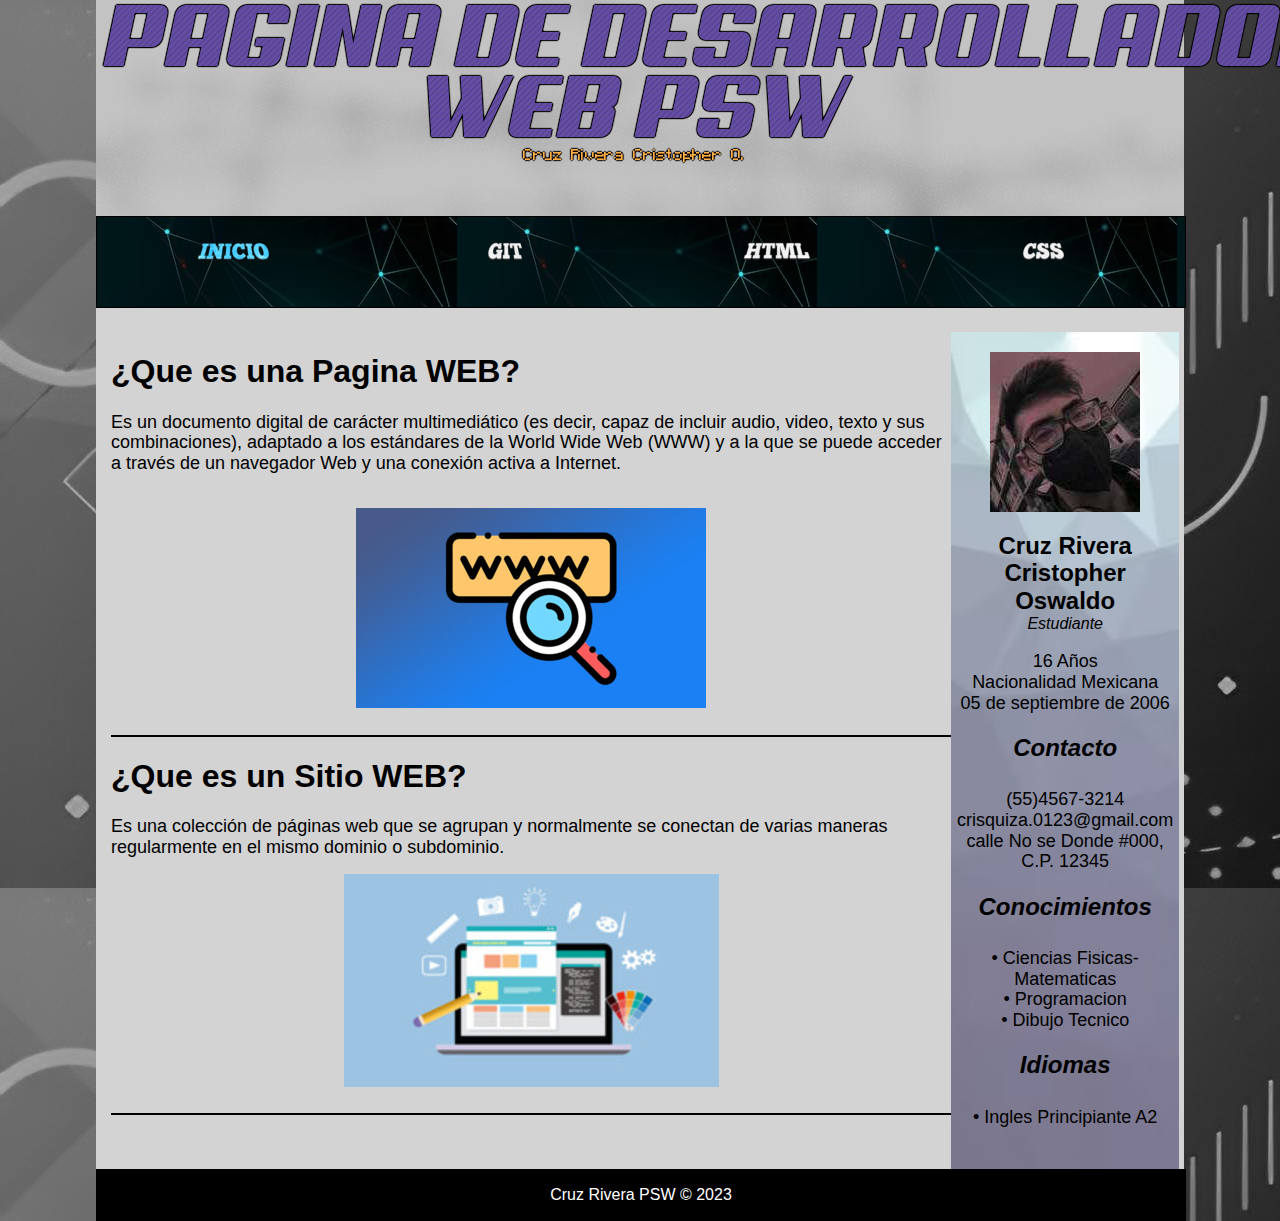
<file: index.html>
<HTML>
	<head>
		<meta charset="utf-8">
		<title>Pagina de Desarrollador</title>
		
		<link rel="stylesheet" href="estilos.css">
		<link rel="stylesheet" href="normalize (1).css">
		
	</head>
	<body>
		
		<div id="Cajita">
		
			<header>
				<IMG SRC="img/titulo.png">
				<IMG SRC="img/titulo2.png">
			</header>
			
			<nav>
				<div id="inicio">
					<a href="index.html">
						<IMG SRC="img/inicio.png" id="imginicio">
					</a>
				</div>
				
				<div id="git">
					<a href="git.html">
						<IMG SRC="img/git.png" id="imggit">
					</a>
				</div>
				
				<div id="html">
					<a href="html.html">
						<IMG SRC="img/html.png" id="imghtml">
					</a>
				</div>
				
				<div id="css">
					<a href="css.html">
						<IMG SRC="img/css.png" id="imgcss">
					</a>
				</div>
			</nav>
			
<!			<nav>
<!				<ul>
<!					<li>
<!							<a href="index.html" id="inicio">
<!								<IMG SRC=inicio.png>
<!							</a>
<!					</li>
<!					<li>
<!						<a href="git.html">
<!							<IMG SRC=git.png>
<!						</a>
<!					</li>
<!					<li>
<!						<a href="html.html">
<!							<IMG SRC=html.png>
<!						</a>
<!					</li>
<!					<li>
<!						<a href="css.html">
<!							<IMG SRC=css.png>
<!						</a>
<!					</li>
<!					
<!				</ul>
<!			</nav>
			
			<div id="clearfix"></div>
		
			<section id="Contenido">
		
				<article class="Articulo">
					<h1>¿Que es una Pagina WEB?</h1>
					<p><font size=4>Es un documento digital de carácter multimediático (es decir, capaz de incluir audio, 
					video, texto y sus combinaciones), adaptado a los estándares de la World Wide Web (WWW) y a la que se 
					puede acceder a través de un navegador Web y una conexión activa a Internet.
					</font></p><br>
					<center><img src="img/pwindex.jpg"></center>
				</article>
				
				<br><hr size="8px" color="black" />
				
				<article class="Articulo">
					<h1>¿Que es un Sitio WEB?</h1>
					<p><font size=4>Es una colección de páginas web que se agrupan y normalmente se conectan de varias maneras 
					regularmente en el mismo dominio o subdominio.
					</font></p>
					<center><img src="img/swindex.jpg"></center>
				</article>
				
				<br><hr size="8px" color="black" />
				
			</section>
			
			<aside>
				<h2><IMG SRC="img/yo.jpg" align center></h2>
				<font size=5><b>Cruz Rivera Cristopher Oswaldo</b></font><br>
				<font size=3><i>Estudiante</i></font><br><br>
				<font size=4>
				16 Años<br>
				Nacionalidad Mexicana<br>
				05 de septiembre de 2006<br><br>
				</font>
		
				<font size=5><b><i><center>Contacto</center></i></b><br></font>
				<font size=4>
				(55)4567-3214<br>
				crisquiza.0123@gmail.com<br>
				calle No se Donde #000, C.P. 12345<br><br>
				</font>
		
				<font size=5><b><i><center>Conocimientos</center></i></b><br></font>
				<font size=4>
				• Ciencias Fisicas-Matematicas<br>
				• Programacion<br>
				• Dibujo Tecnico<br><br>
				</font>
		
				<font size=5><b><i><center>Idiomas</center></i></b><br></font>
				<font size=4>
				• Ingles Principiante A2<br><br><br>
				</font>
					</aside>
			
					<div id="clearfix"></div>
			
			<footer>
				<font color=white>Cruz Rivera PSW © 2023</font>
			</footer>
		</div>
	</body>
</HTML>
</file>
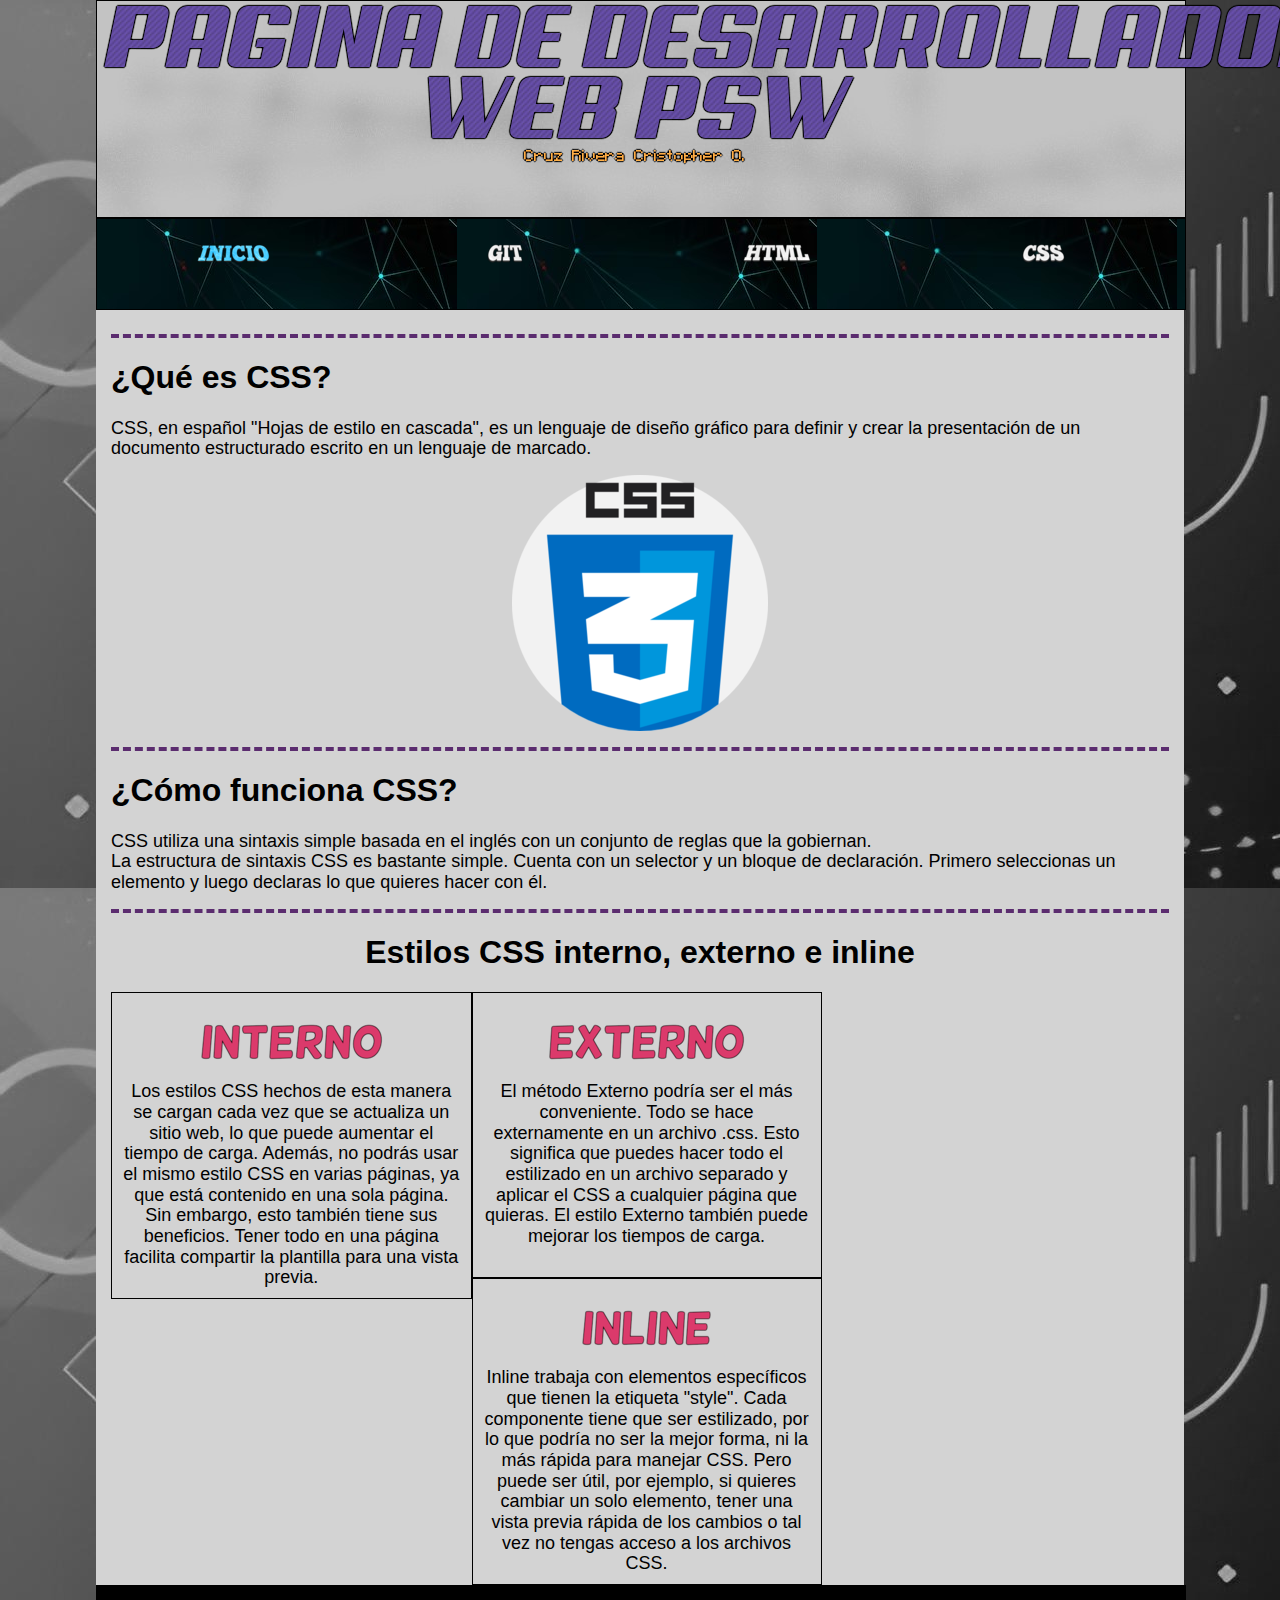
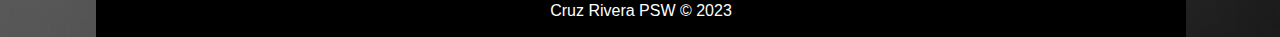
<file: css.html>
<HTML>
	<head>
		<meta charset="utf-8">
		<title>Pagina de Desarrollador</title>
		
		<link rel="stylesheet" href="estiloscss.css">
		<link rel="stylesheet" href="normalize (1).css">
		
	</head>
	<body>
		
		<div id="Cajita">
		
			<header>
				<IMG SRC="img/titulo.png">
				<IMG SRC="img/titulo2.png">
			</header>
		
			<nav>
				<div id="inicio">
					<a href="index.html">
						<IMG SRC="img/inicio.png" id="imginicio">
					</a>
				</div>
				
				<div id="git">
					<a href="git.html">
						<IMG SRC="img/git.png" id="imggit">
					</a>
				</div>
				
				<div id="html">
					<a href="html.html">
						<IMG SRC="img/html.png" id="imghtml">
					</a>
				</div>
				
				<div id="css">
					<a href="css.html">
						<IMG SRC="img/css.png" id="imgcss">
					</a>
				</div>
			</nav>
			
			<div id="clearfix"></div>
		
			<section id="Contenido">
		
				<article class="Articulo">
					<h1>¿Qué es CSS?</h1>
					<p>
						<font size=4>CSS, en español "Hojas de estilo en cascada", es un lenguaje de diseño gráfico para 
						definir y crear la presentación de un documento estructurado escrito en un lenguaje de marcado.​
						<center><img src="img/csscss.png"></center>
						</font>
					</p>
				</article>
				
				<article class="Articulo">
					<h1>¿Cómo funciona CSS?</h1>
					<p>
						<font size=4>CSS utiliza una sintaxis simple basada en el inglés con un conjunto de reglas que la 
						gobiernan.<br>La estructura de sintaxis CSS es bastante simple. Cuenta con un selector y un bloque 
						de declaración. Primero seleccionas un elemento y luego declaras lo que quieres hacer con él.
						</font>
					</p>
				</article>
				
				<article class="Articulo">
					<h1><center>Estilos CSS interno, externo e inline</center></h1>
					<p>
						<div id="interno">
							<h2><center><img src="img/interno.png"></center></h2>
							<font size=4>Los estilos CSS hechos de esta manera se cargan cada vez que se actualiza un sitio 
							web, lo que puede aumentar el tiempo de carga. Además, no podrás usar el mismo estilo CSS en 
							varias páginas, ya que está contenido en una sola página. Sin embargo, esto también tiene sus 
							beneficios. Tener todo en una página facilita compartir la plantilla para una vista previa.
							</font>
						</div>
						<div id="externo">
							<h2><center><img src="img/externo.png"></center></h2>
							<font size=4>El método Externo podría ser el más conveniente. Todo se hace externamente en un 
							archivo .css. Esto significa que puedes hacer todo el estilizado en un archivo separado y 
							aplicar el CSS a cualquier página que quieras. El estilo Externo también puede mejorar los 
							tiempos de carga.<br><br>
							</font>
						</div>
						<div id="inline">
							<h2><center><img src="img/inline.png"></center></h2>
							<font size=4>
							Inline trabaja con elementos específicos que tienen la etiqueta "style". Cada componente tiene 
							que ser estilizado, por lo que podría no ser la mejor forma, ni la más rápida para manejar CSS. 
							Pero puede ser útil, por ejemplo, si quieres cambiar un solo elemento, tener una vista previa 
							rápida de los cambios o tal vez no tengas acceso a los archivos CSS.
							</font>
						</div>
					</p>
				</article>

			</section>
			
			<div id="clearfix"></div>
			
			<footer>
				<font color=white>Cruz Rivera PSW © 2023</font>
			</footer>
		</div>
	</body>
</HTML>
</file>
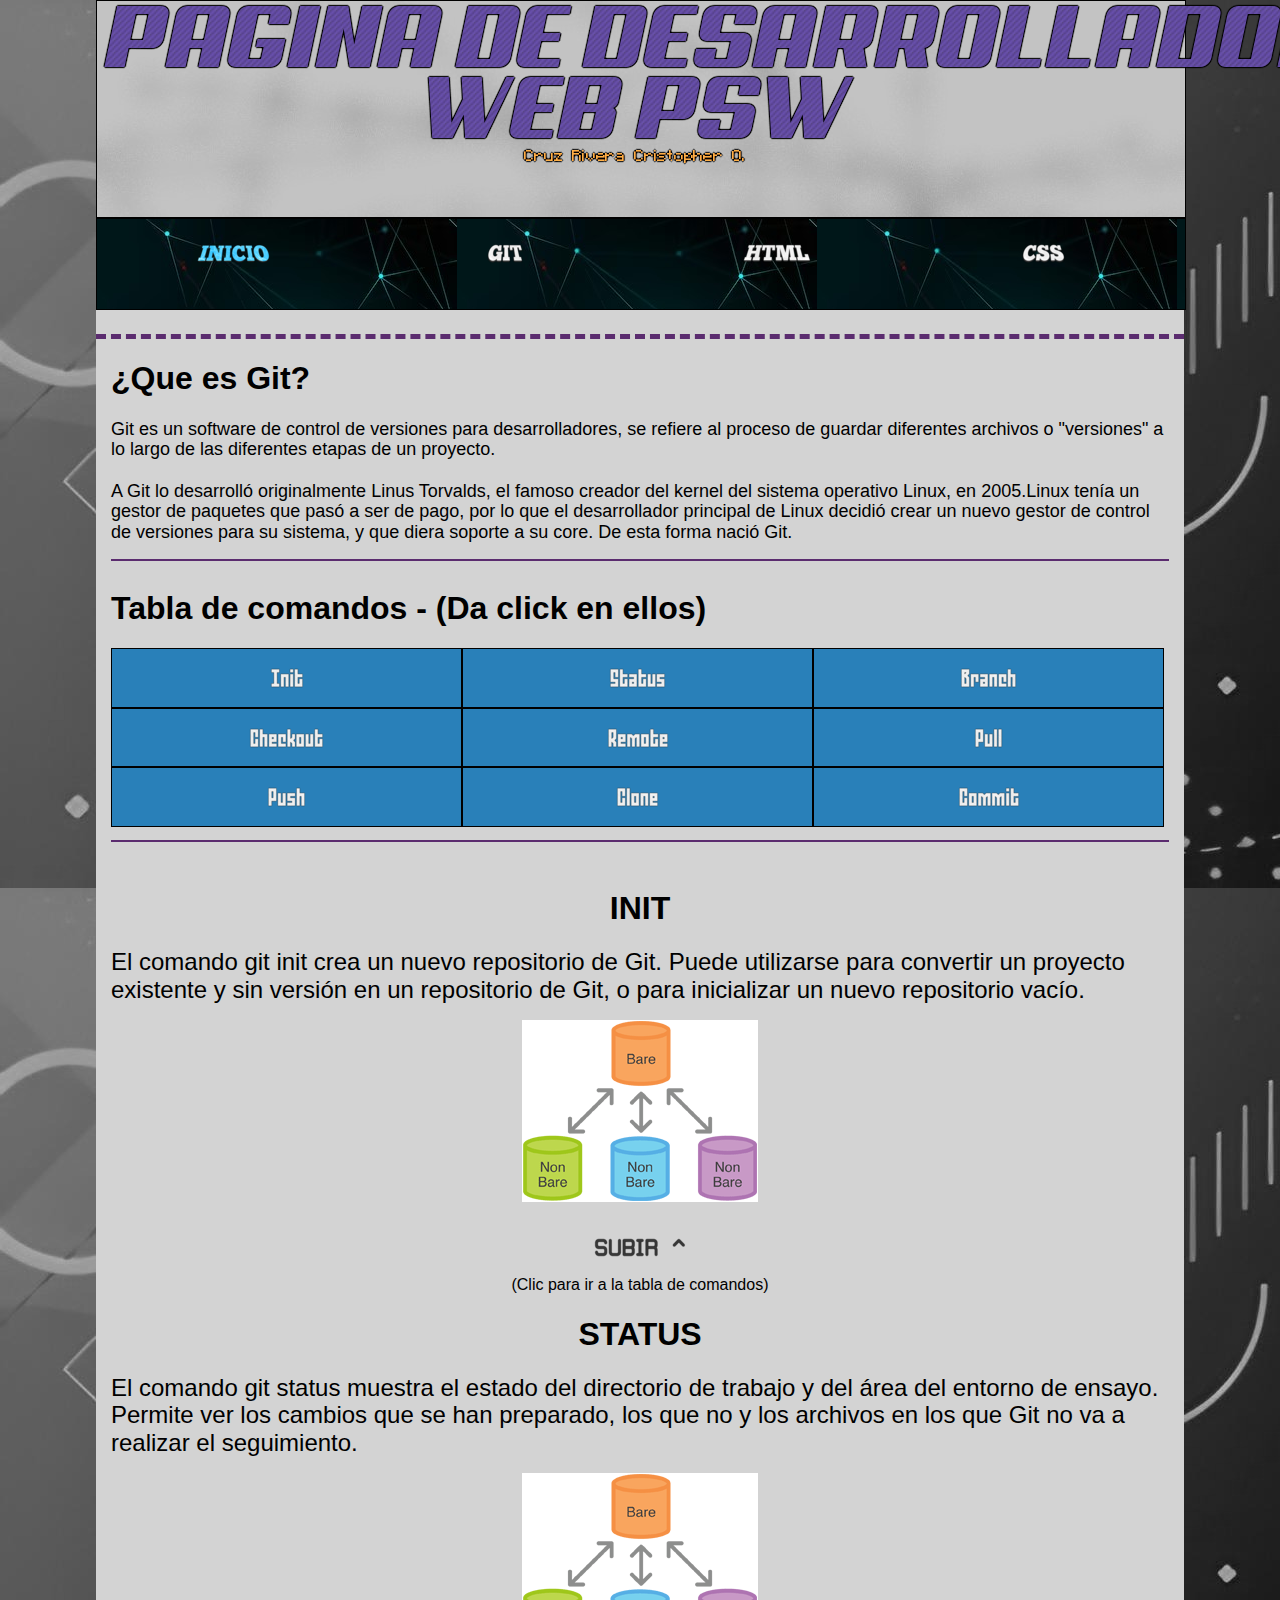
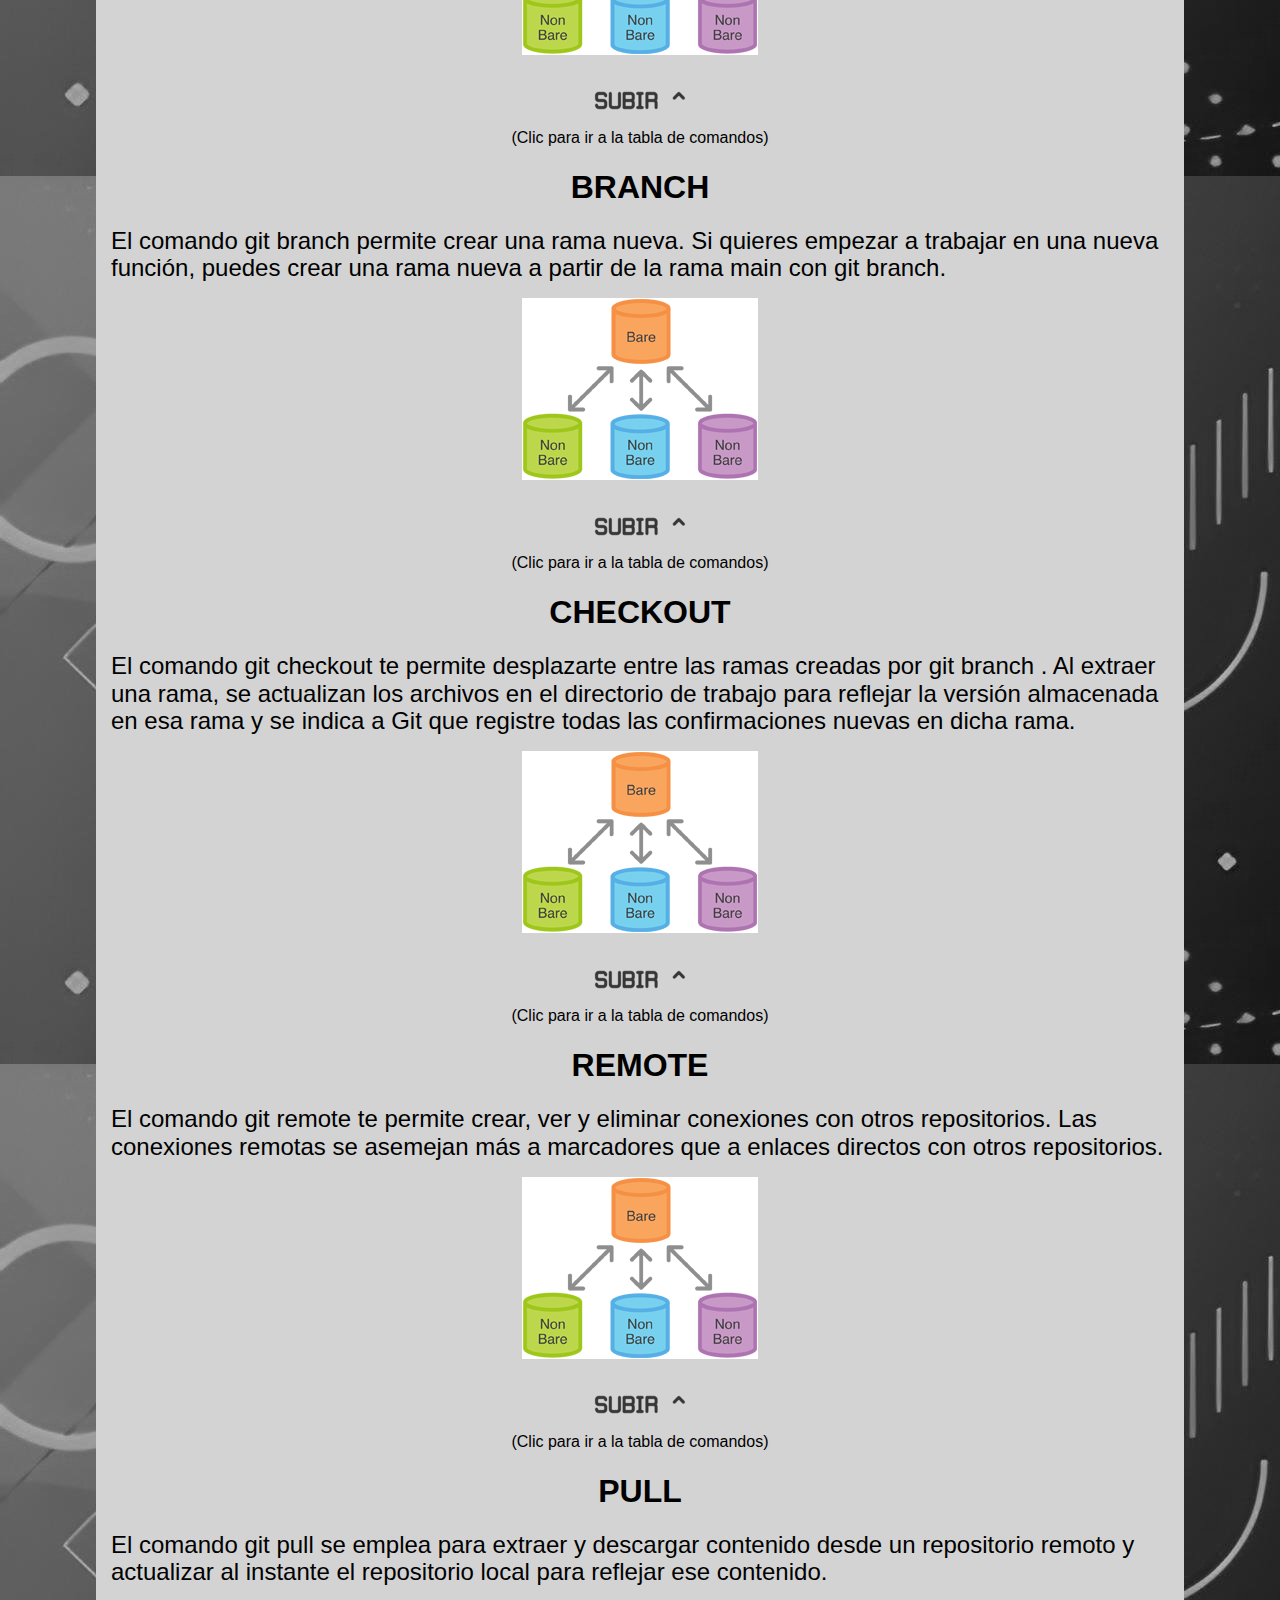
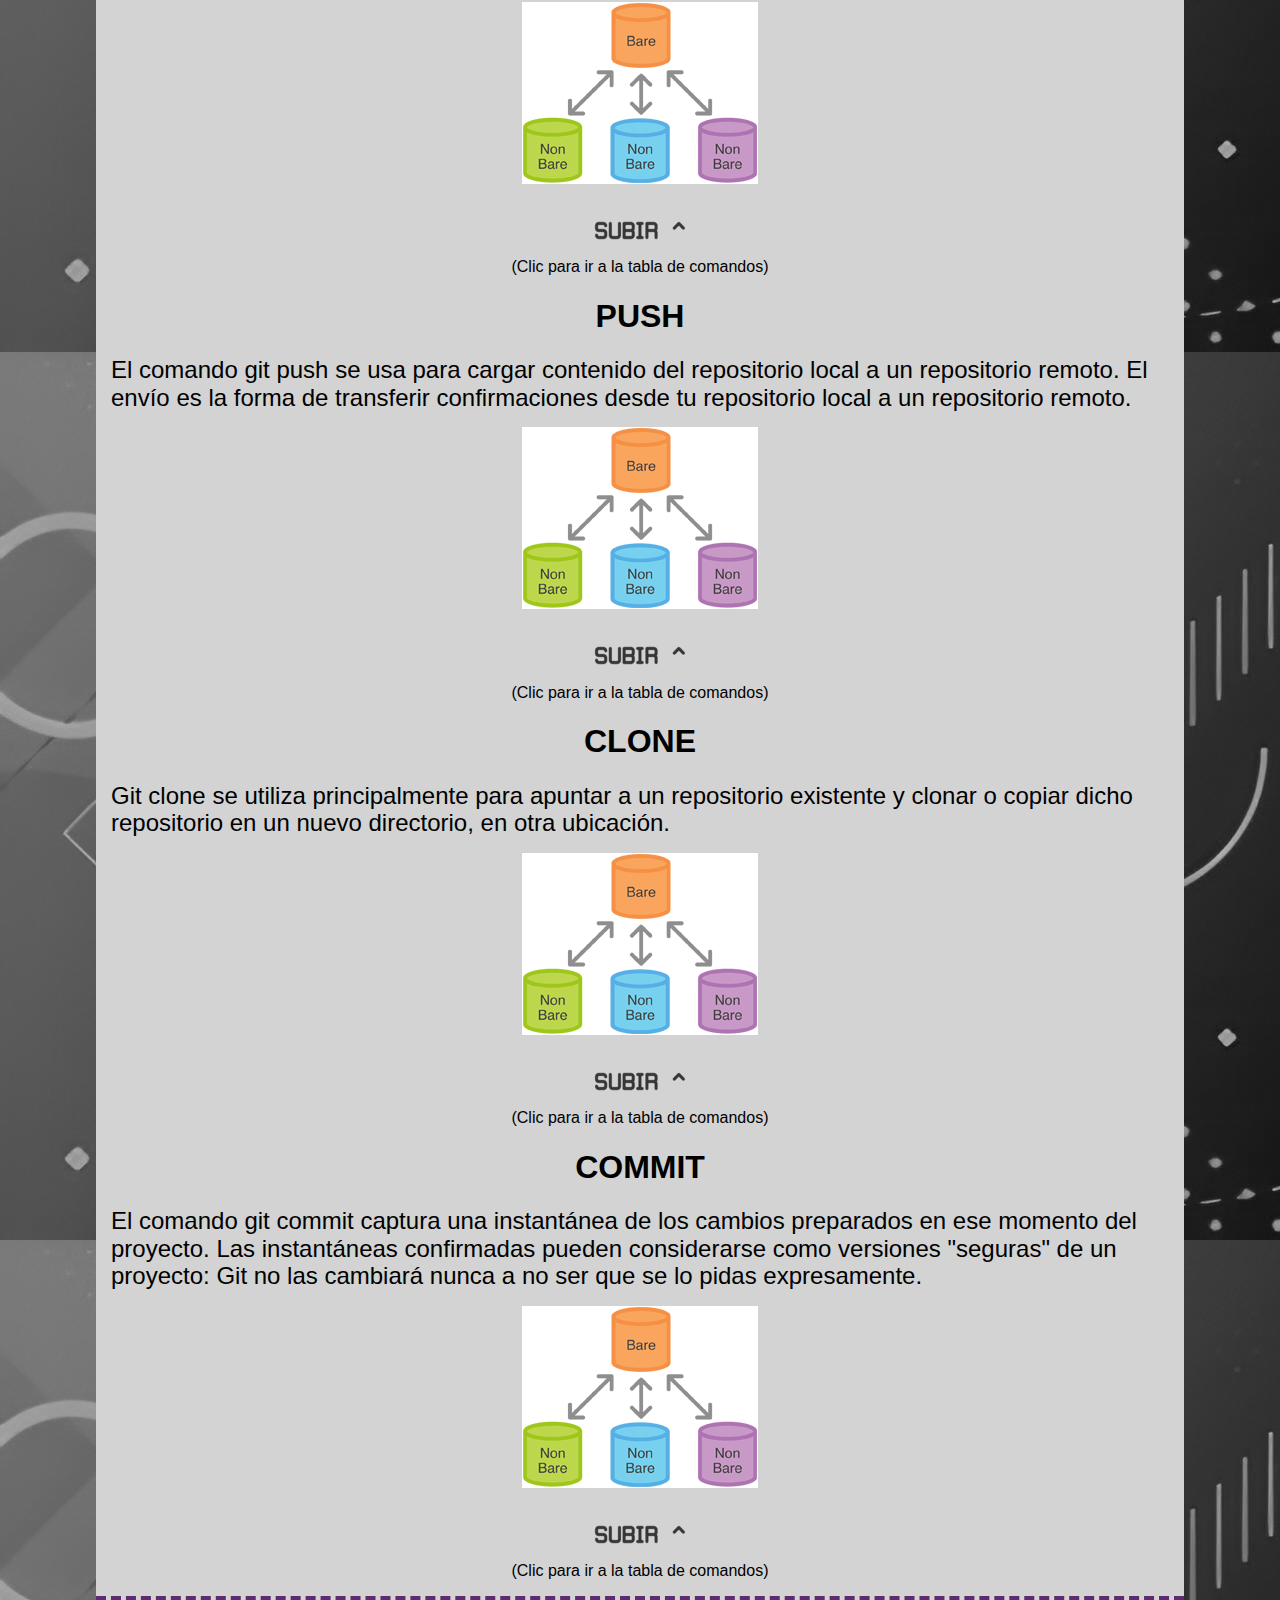
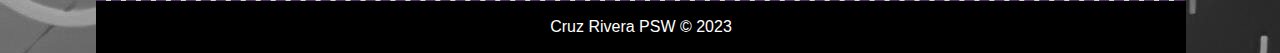
<file: git.html>
<HTML>
	<head>
		<meta charset="utf-8">
		<title>Pagina de Desarrollador</title>
		
		<link rel="stylesheet" href="estilosgit.css">
		<link rel="stylesheet" href="normalize (1).css">
		
	</head>
	<body>
		
		<div id="Cajita">
		
			<header>
				<IMG SRC="img/titulo.png">
				<IMG SRC="img/titulo2.png">
			</header>
		
			<nav>
				<div id="inicio">
					<a href="index.html">
						<IMG SRC="img/inicio.png" id="imginicio">
					</a>
				</div>
				
				<div id="git">
					<a href="git.html">
						<IMG SRC="img/git.png" id="imggit">
					</a>
				</div>
				
				<div id="html">
					<a href="html.html">
						<IMG SRC="img/html.png" id="imghtml">
					</a>
				</div>
				
				<div id="css">
					<a href="css.html">
						<IMG SRC="img/css.png" id="imgcss">
					</a>
				</div>
			</nav>
			
			<div id="clearfix"></div>
		
			<section id="Contenido">

				<article class="Articulo">
					<h1>¿Que es Git?</h1>
					<p><font size=4>Git es un software de control de versiones para desarrolladores, 
						se refiere al proceso de guardar diferentes archivos o "versiones" a 
						lo largo de las diferentes etapas de un proyecto.<BR><BR>
						A Git lo desarrolló originalmente Linus Torvalds, el famoso creador del 
						kernel del sistema operativo Linux, en 2005.Linux tenía un gestor 
						de paquetes que pasó a ser de pago, por lo que el desarrollador 
						principal de Linux decidió crear un nuevo gestor de control de versiones 
						para su sistema, y que diera soporte a su core. De esta forma nació Git.
						</font>
					</p>
					
					<hr size="6px" color=#5B2C6F>
					
				</article>
				
			</section>
			
			
			<section id="Contenido2";>
				
				<article class="Articulo">
					<h1><A NAME="tac"/>Tabla de comandos - (Da click en ellos)</h1>
					<p>
						<div id="init">
							<h3><A HREF="#inith"><img src="img/init.png"></A></h3>
						</div>
						<div id="status">
							<h3><A HREF="#statush"><img src="img/status.png"></A></h3>
						</div>
						<div id="branch">
							<h3><A HREF="#branchh"><img src="img/branch.png"></A></h3>
						</div>
						<div id="checkout">
							<h3><A HREF="#checkouth"><img src="img/checkout.png"></A></h3>
						</div>
						<div id="remote">
							<h3><A HREF="#remoteh"><img src="img/remote.png"></A></h3>
						</div>
						<div id="pull">
							<h3><A HREF="#pullh"><img src="img/pull.png"></A></h3>
						</div>	
						<div id="push">
							<h3><A HREF="#pushh"><img src="img/push.png"></A></h3>
						</div>	
						<div id="clone">
							<h3><A HREF="#cloneh"><img src="img/clone.png"></A></h3>
						</div>	
						<div id="commit">
							<h3><A HREF="#commith"><img src="img/commit.png"></A></h3>
						</div>
						<br><br><br><br><br><br><br><br><br><br><hr size="6px" color=#5B2C6F><br>
					</p>
				</article>
				
				<main>
				
				<section id="initS">	
					<article>
						<h1><center><A NAME="inith"/>INIT</center></h1>
						<p><font size=5>El comando git init crea un nuevo repositorio de Git. Puede utilizarse para convertir 
							un proyecto existente y sin versión en un repositorio de Git, o para inicializar un nuevo repositorio 
							vacío.
							</font><br></p>
					</article>
					<figure>
							<center><IMG SRC="img/init.jpg"></center>
							<br><br><center><a href="#tac"><IMG SRC="img/subir.png"><br><br></a>(Clic para ir a la tabla de comandos)</center>
					</figure>
				</section>
					
				
				<section id="statusS">	
					<article>
						<h1><center><A NAME="statush"/>STATUS</center></h1>
						<p><font size=5>El comando git status muestra el estado del directorio de trabajo y del área del entorno de ensayo. Permite ver 
							los cambios que se han preparado, los que no y los archivos en los que Git no va a realizar el seguimiento.
							</font><br></p>
					</article>
					<figure>
							<center><IMG SRC="img/init.jpg"></center>
							<br><br><center><a href="#tac"><IMG SRC="img/subir.png"><br><br></a>(Clic para ir a la tabla de comandos)</center>
					</figure>
				</section>
				
				<section id="branchS">	
					<article>
						<h1><center><A NAME="branchh"/>BRANCH</center></h1>
						<p><font size=5>El comando git branch permite crear una rama nueva. Si quieres empezar a trabajar en una nueva función, puedes 
							crear una rama nueva a partir de la rama main con git branch.
							</font><br></p>
					</article>
					<figure>
							<center><IMG SRC="img/init.jpg"></center>
							<br><br><center><a href="#tac"><IMG SRC="img/subir.png"><br><br></a>(Clic para ir a la tabla de comandos)</center>
					</figure>
				</section>
				
				<section id="checkoutS">	
					<article>
						<h1><center><A NAME="checkouth"/>CHECKOUT</center></h1>
						<p><font size=5>El comando git checkout te permite desplazarte entre las ramas creadas por git branch . Al extraer una rama, 
							se actualizan los archivos en el directorio de trabajo para reflejar la versión almacenada en esa rama y se indica 
							a Git que registre todas las confirmaciones nuevas en dicha rama.
							</font><br></p>
					</article>
					<figure>
							<center><IMG SRC="img/init.jpg"></center>
							<br><br><center><a href="#tac"><IMG SRC="img/subir.png"><br><br></a>(Clic para ir a la tabla de comandos)</center>
					</figure>
				</section>
				
				<section id="remoteS">	
					<article>
						<h1><center><A NAME="remoteh"/>REMOTE</center></h1>
						<p><font size=5>El comando git remote te permite crear, ver y eliminar conexiones con otros repositorios. Las conexiones remotas 
							se asemejan más a marcadores que a enlaces directos con otros repositorios.
							</font><br></p>
					</article>
					<figure>
							<center><IMG SRC="img/init.jpg"></center>
							<br><br><center><a href="#tac"><IMG SRC="img/subir.png"><br><br></a>(Clic para ir a la tabla de comandos)</center>
					</figure>
				</section>
				
				<section id="pullS">	
					<article>
						<h1><center><A NAME="pullh"/>PULL</center></h1>
						<p><font size=5>El comando git pull se emplea para extraer y descargar contenido desde un repositorio remoto y actualizar al 
							instante el repositorio local para reflejar ese contenido.
							</font><br></p>
					</article>
					<figure>
							<center><IMG SRC="img/init.jpg"></center>
							<br><br><center><a href="#tac"><IMG SRC="img/subir.png"><br><br></a>(Clic para ir a la tabla de comandos)</center>
					</figure>
				</section>
				
				<section id="pushS">	
					<article>
						<h1><center><A NAME="pushh"/>PUSH</center></h1>
						<p><font size=5>El comando git push se usa para cargar contenido del repositorio local a un repositorio remoto. El envío es la 
							forma de transferir confirmaciones desde tu repositorio local a un repositorio remoto.
							</font><br></p>
					</article>
					<figure>
							<center><IMG SRC="img/init.jpg"></center>
							<br><br><center><a href="#tac"><IMG SRC="img/subir.png"><br><br></a>(Clic para ir a la tabla de comandos)</center>
					</figure>
				</section>
				
				<section id="cloneS">	
					<article>
						<h1><center><A NAME="cloneh"/>CLONE</center></h1>
						<p><font size=5>Git clone se utiliza principalmente para apuntar a un repositorio existente y clonar o copiar dicho repositorio 
							en un nuevo directorio, en otra ubicación.
							</font><br></p>
					</article>
					<figure>
							<center><IMG SRC="img/init.jpg"></center>
							<br><br><center><a href="#tac"><IMG SRC="img/subir.png"><br><br></a>(Clic para ir a la tabla de comandos)</center>
					</figure>
				</section>
				
				<section id="commitS">	
					<article>
						<h1><center><A NAME="commith"/>COMMIT</center></h1>
						<p><font size=5>El comando git commit captura una instantánea de los cambios preparados en ese momento del proyecto. Las 
							instantáneas confirmadas pueden considerarse como versiones "seguras" de un proyecto: Git no las cambiará nunca a 
							no ser que se lo pidas expresamente.
							</font><br></p>
					</article>
					<figure>
							<center><IMG SRC="img/init.jpg"></center>
							<br><br><center><a href="#tac"><IMG SRC="img/subir.png"><br><br></a>(Clic para ir a la tabla de comandos)</center>
					</figure>
				</section>
				
				</main>
				
			</section>
			
			<div id="clearfix"></div>
			
			<footer>
				<font color=white>Cruz Rivera PSW © 2023</font>
			</footer>
		</div>
	</body>
</HTML>
</file>
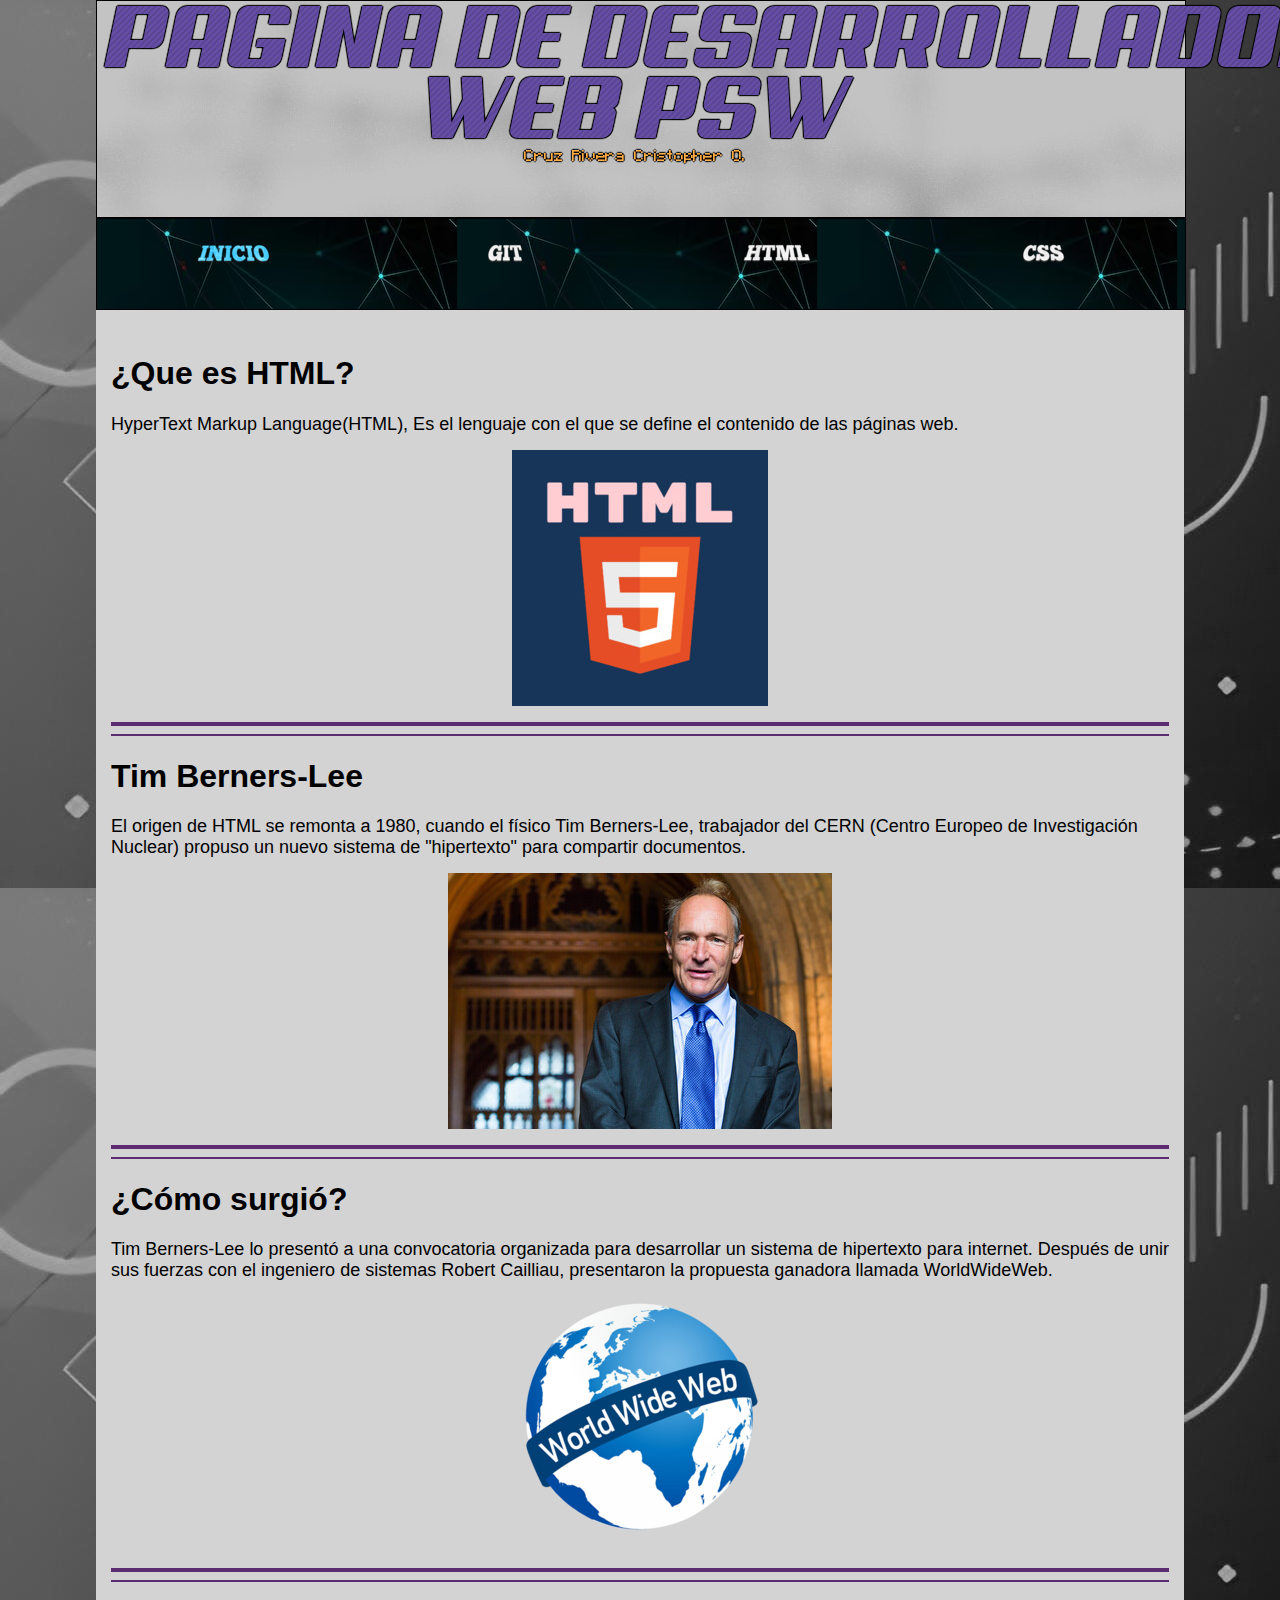
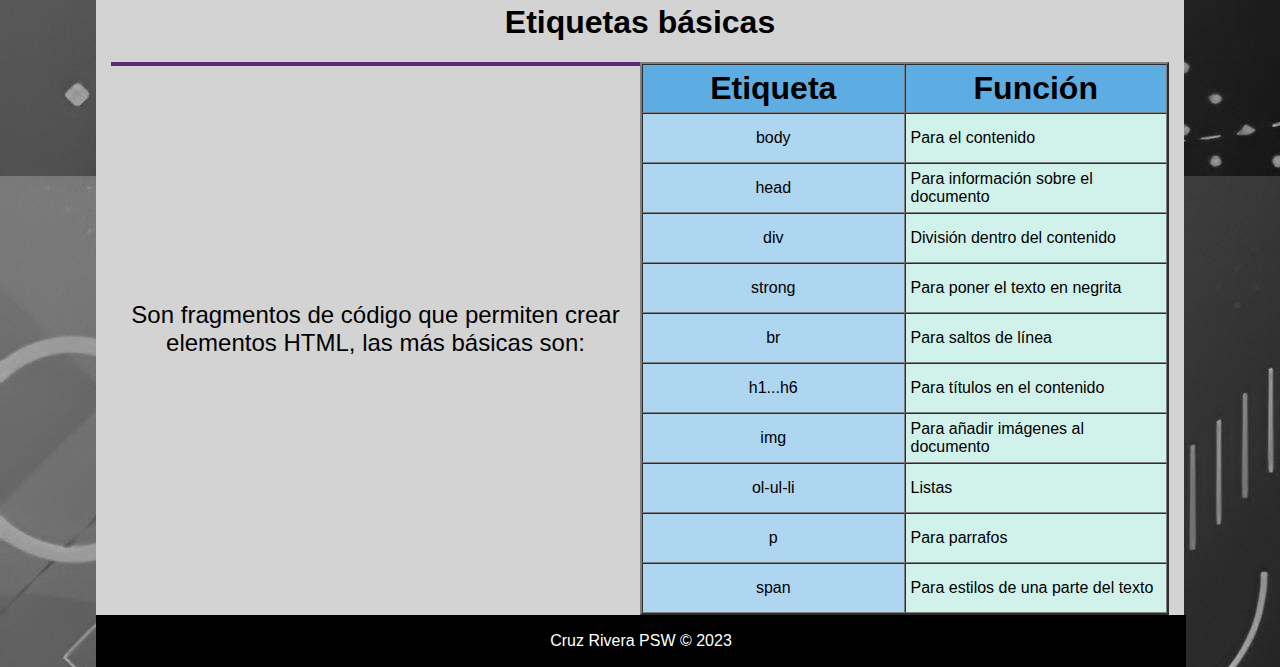
<file: html.html>
<HTML>
	<head>
		<meta charset="utf-8">
		<title>Pagina de Desarrollador</title>
		
		<link rel="stylesheet" href="estiloshtml.css">
		<link rel="stylesheet" href="normalize (1).css">
		
	</head>
	<body>
		
		<div id="Cajita">
		
			<header>
				<IMG SRC="img/titulo.png">
				<IMG SRC="img/titulo2.png">
			</header>
		
			<nav>
				<div id="inicio">
					<a href="index.html">
						<IMG SRC="img/inicio.png" id="imginicio">
					</a>
				</div>
				
				<div id="git">
					<a href="git.html">
						<IMG SRC="img/git.png" id="imggit">
					</a>
				</div>
				
				<div id="html">
					<a href="html.html">
						<IMG SRC="img/html.png" id="imghtml">
					</a>
				</div>
				
				<div id="css">
					<a href="css.html">
						<IMG SRC="img/css.png" id="imgcss">
					</a>
				</div>
			</nav>
			
			<div id="clearfix"></div>
		
			<section id="Contenido">
		
				<article class="Articulo">
					<h1>¿Que es HTML?</h1>
					<p>
						<font size=4>HyperText Markup Language(HTML), Es el lenguaje con el que se define el contenido de las páginas web.<br>
						<center><img src="img/htmlhtml.jpg"></center>
						</font>
					</p>
				</article>
				
				<hr size="8px" color=#5B2C6F>
				
				<article class="Articulo">
					<h1>Tim Berners-Lee</h1>
					<p>
						<font size=4>El origen de HTML se remonta a 1980, cuando el físico Tim Berners-Lee, trabajador del CERN 
						(Centro Europeo de Investigación Nuclear) propuso un nuevo sistema de "hipertexto" para compartir 
						documentos.
						<center><img src="img/lee.jpg"></center>
						</font>
					</p>
				</article>
				
				<hr size="8px" color=#5B2C6F>
				
				<article class="Articulo">
					<h1>¿Cómo surgió?</h1>
					<p>
						<font size=4>Tim Berners-Lee lo presentó a una convocatoria organizada para desarrollar un sistema 
						de hipertexto para internet. Después de unir sus fuerzas con el ingeniero de sistemas Robert 
						Cailliau, presentaron la propuesta ganadora llamada WorldWideWeb.
						<center><img src="img/www.png"></center>
						</font>
					</p>
				</article>
				
				<hr size="8px" color=#5B2C6F>
				
				<article class="Articulo">
					<h1><center>Etiquetas básicas</center></h1>
					<p>
						<div id="eti"><br>
							<font size=5><br><br><br><br><br><br><br><br>Son fragmentos de código que permiten crear elementos HTML, las más básicas son:
							</font>
						</div>
						<div id="tabeti">
							<font size=4>
								<table border="2" align=center cellspacing=0 cellpadding=5px>
								<tr>
									<th width=50%, height=10px bgcolor=#5DADE2><font size=6>Etiqueta</font></th>
									<th width=50% bgcolor=#5DADE2><font size=6>Función</font></th>
								</tr>
								<tr>
									<td height=50px align=center bgcolor=#AED6F1>body</td>
									<td bgcolor=#D1F2EB>Para el contenido</td>
								</tr>
								<tr>
									<td height=50px align=center bgcolor=#AED6F1>head</td>
									<td bgcolor=#D1F2EB>Para información sobre el documento</td>
								</tr>
								<tr>
									<td height=50px align=center bgcolor=#AED6F1>div</td>
									<td bgcolor=#D1F2EB>División dentro del contenido</td>
								</tr>
								<tr>
									<td height=50px align=center bgcolor=#AED6F1>strong</td>
									<td bgcolor=#D1F2EB>Para poner el texto en negrita</td>
								</tr>
								<tr>
									<td height=50px align=center bgcolor=#AED6F1>br</td>
									<td bgcolor=#D1F2EB>Para saltos de línea</td>
								</tr>
								<tr>
									<td height=50px align=center bgcolor=#AED6F1>h1...h6</td>
									<td bgcolor=#D1F2EB>Para títulos en el contenido</td>
								</tr>
								<tr>
									<td height=50px align=center bgcolor=#AED6F1>img</td>
									<td bgcolor=#D1F2EB>Para añadir imágenes al documento</td>
								</tr>
								<tr>
									<td height=50px align=center bgcolor=#AED6F1>ol-ul-li</td>
									<td bgcolor=#D1F2EB>Listas</td>
								</tr>
								<tr>
									<td height=50px align=center bgcolor=#AED6F1>p</td>
									<td bgcolor=#D1F2EB>Para parrafos</td>
								</tr>
								<tr>
									<td height=50px align=center bgcolor=#AED6F1>span</td>
									<td bgcolor=#D1F2EB>Para estilos de una parte del texto</td>
								</tr>
								</table>
							</font>
						</div>
					</p>
				</article>
				
			</section>
			
			<div id="clearfix"></div>
			
			<footer>
				<font color=white>Cruz Rivera PSW © 2023</font>
			</footer>
		</div>
	</body>
</HTML>
</file>
<file: estilos.css>
body{
	background-image: url("img/fondo.jpg");
	font-family: Arial, Serifa;
}

#Cajita{
	width: 85%;
	margin: 0px auto;
	background: lightgray;
}

header{
	background-image: url("img/fondoc.jpg");
	height: 24%;
	width: 100%;
	text-align: center;
	line-height: 10%;
}

nav{
	background-image: url("img/fondom.jpg");
	border: 1px solid black;
	height: 10%;
	width: 100%;
}


#inicio{
	padding-top: 25px;
	text-align: center;
	float: left;
	width: 25%;
	height: 100%;
}
#imginicio{
	transition: 0.5s;
	object-fit: cover;
}
#imginicio:hover{
	transform: scale(1.3);
}


#git{
	padding-top: 25px;
	text-align: center;
	float: left;
	width: 25%;
	height: 100%;
}
#imggit{
	transition: 0.5s;
	object-fit: cover;
}
#imggit:hover{
	transform: scale(1.3);
}


#html{
	padding-top: 25px;
	text-align: center;
	float: left;
	width: 25%;
	height: 100%;
}
#imghtml{
	transition: 0.5s;
	object-fit: cover;
}
#imghtml:hover{
	transform: scale(1.3);
}


#css{
	padding-top: 25px;
	text-align: center;
	float: left;
	width: 24%;
	height: 100%;
}
#imgcss{
	transition: 0.5s;
	object-fit: cover;
}
#imgcss:hover{
	transform: scale(1.3);
}


#clearfix{
	clear: both;
}

#Contenido{
	float: left;
	width: calc(80% - 30px);
	padding-left: 15px;
}

aside{
	background-image: url("img/fondob.jpg");
	text-align: center;
	float: left;
	width: calc(20%);
	padding-left: 5px;
	padding-right: 5px;
}

footer{
	background: black;
	text-align: center;
	height: 50px;
	border: 1px solid black;
	width: 100%;
	line-height: 50px;
}
</file>
<file: estiloscss.css>
body{
	background-image: url("img/fondo.jpg");
	font-family: Arial, Serifa;
}

#Cajita{
	width: 85%;
	margin: 0px auto;
	background: lightgray;
}

header{
	background-image: url("img/fondoc.jpg");
	height: 24%;
	width: 100%;
	border: 1px solid black;
	text-align: center;
	line-height: 10%;
}

nav{
	background-image: url("img/fondom.jpg");
	border: 1px solid black;
	height: 10%;
	width: 100%;
}

#inicio{
	padding-top: 25px;
	text-align: center;
	float: left;
	width: 25%;
	height: 100%;
}
#imginicio{
	transition: 0.5s;
	object-fit: cover;
}
#imginicio:hover{
	transform: scale(1.3);
}


#git{
	padding-top: 25px;
	text-align: center;
	float: left;
	width: 25%;
	height: 100%;
}
#imggit{
	transition: 0.5s;
	object-fit: cover;
}
#imggit:hover{
	transform: scale(1.3);
}


#html{
	padding-top: 25px;
	text-align: center;
	float: left;
	width: 25%;
	height: 100%;
}
#imghtml{
	transition: 0.5s;
	object-fit: cover;
}
#imghtml:hover{
	transform: scale(1.3);
}


#css{
	padding-top: 25px;
	text-align: center;
	float: left;
	width: 24%;
	height: 100%;
}
#imgcss{
	transition: 0.5s;
	object-fit: cover;
}
#imgcss:hover{
	transform: scale(1.3);
}

#clearfix{
	clear: both;
}

#Contenido{
	float: left;
	width: calc(100% - 30px);
	padding-left: 15px;
}
article{
	border-top: 4px dashed #5B2C6F;
}

#interno{
	padding: 10px;
	border: 1px solid black;
	width: 32%;
	text-align: center;
	float: left;
}
#externo{
	padding: 10px;
	border: 1px solid black;
	width: 31%;
	text-align: center;
	float: left;
}
#inline{
	padding: 10px;
	border: 1px solid black;
	width: 31%;
	text-align: center;
	float: left;
}

footer{
	background: black;
	text-align: center;
	height: 50px;
	border: 1px solid black;
	width: 100%;
	line-height: 50px;
}
</file>
<file: estilosgit.css>
body{
	background-image: url("img/fondo.jpg");
	font-family: Arial, Serifa;
}

#Cajita{
	width: 85%;
	margin: 0px auto;
	background: lightgray;
}

header{
	background-image: url("img/fondoc.jpg");
	height: 24%;
	width: 100%;
	border: 1px solid black;
	text-align: center;
	line-height: 10%;
}

nav{
	background-image: url("img/fondom.jpg");
	border: 1px solid black;
	height: 10%;
	width: 100%;
}

#inicio{
	padding-top: 25px;
	text-align: center;
	float: left;
	width: 25%;
	height: 100%;
}
#imginicio{
	transition: 0.5s;
	object-fit: cover;
}
#imginicio:hover{
	transform: scale(1.3);
}


#git{
	padding-top: 25px;
	text-align: center;
	float: left;
	width: 25%;
	height: 100%;
}
#imggit{
	transition: 0.5s;
	object-fit: cover;
}
#imggit:hover{
	transform: scale(1.3);
}


#html{
	padding-top: 25px;
	text-align: center;
	float: left;
	width: 25%;
	height: 100%;
}
#imghtml{
	transition: 0.5s;
	object-fit: cover;
}
#imghtml:hover{
	transform: scale(1.3);
}


#css{
	padding-top: 25px;
	text-align: center;
	float: left;
	width: 24%;
	height: 100%;
}
#imgcss{
	transition: 0.5s;
	object-fit: cover;
}
#imgcss:hover{
	transform: scale(1.3);
}

#clearfix{
	border-top: 5px dashed #5B2C6F;
	clear: both;
}

#Contenido{
	float: left;
	width: calc(100% - 30px);
	padding-left: 15px;
}
#Contenido2{
	float: left;
	width: calc(100% - 30px);
	padding-left: 15px;
}

#init{
	background: #2980B9;
	border: 1px solid black;
	width: 33%;
	text-align: center;
	float: left;
}
#status{
	background: #2980B9;
	border: 1px solid black;
	width: 33%;
	text-align: center;
	float: left;
}
#branch{
	background: #2980B9;
	border: 1px solid black;
	width: 33%;
	text-align: center;
	float: left;
}
#checkout{
	background: #2980B9;
	border: 1px solid black;
	width: 33%;
	text-align: center;
	float: left;
}
#remote{
	background: #2980B9;
	border: 1px solid black;
	width: 33%;
	text-align: center;
	float: left;
}
#pull{
	background: #2980B9;
	border: 1px solid black;
	width: 33%;
	text-align: center;
	float: left;
}
#push{
	background: #2980B9;
	border: 1px solid black;
	width: 33%;
	text-align: center;
	float: left;
}
#clone{
	background: #2980B9;
	border: 1px solid black;
	width: 33%;
	text-align: center;
	float: left;
}
#commit{
	background: #2980B9;
	border: 1px solid black;
	width: 33%;
	text-align: center;
	float: left;
}


footer{
	background: black;
	text-align: center;
	height: 50px;
	border: 1px solid black;
	width: 100%;
	line-height: 50px;
}
</file>
<file: estiloshtml.css>
body{
	background-image: url("img/fondo.jpg");
	font-family: Arial, Serifa;
}

#Cajita{
	width: 85%;
	margin: 0px auto;
	background: lightgray;
}

header{
	background-image: url("img/fondoc.jpg");
	height: 24%;
	width: 100%;
	border: 1px solid black;
	text-align: center;
	line-height: 10%;
}

nav{
	background-image: url("img/fondom.jpg");
	border: 1px solid black;
	height: 10%;
	width: 100%;
}

#inicio{
	padding-top: 25px;
	text-align: center;
	float: left;
	width: 25%;
	height: 100%;
}
#imginicio{
	transition: 0.5s;
	object-fit: cover;
}
#imginicio:hover{
	transform: scale(1.3);
}


#git{
	padding-top: 25px;
	text-align: center;
	float: left;
	width: 25%;
	height: 100%;
}
#imggit{
	transition: 0.5s;
	object-fit: cover;
}
#imggit:hover{
	transform: scale(1.3);
}


#html{
	padding-top: 25px;
	text-align: center;
	float: left;
	width: 25%;
	height: 100%;
}
#imghtml{
	transition: 0.5s;
	object-fit: cover;
}
#imghtml:hover{
	transform: scale(1.3);
}


#css{
	padding-top: 25px;
	text-align: center;
	float: left;
	width: 24%;
	height: 100%;
}
#imgcss{
	transition: 0.5s;
	object-fit: cover;
}
#imgcss:hover{
	transform: scale(1.3);
}

#clearfix{
	clear: both;
}

#Contenido{
	float: left;
	width: calc(100% - 30px);
	padding-left: 15px;
}

#eti{
	width: 50%;
	text-align: center;
	float: left;
}
#tabeti{
	width: 50%;
	text-align: center;
	float: left;
}

article{
	border-bottom: 4px solid #5B2C6F;
}

#tablita{
    display: table;
    border-collapse: separate;
    box-sizing: border-box;
    text-indent: initial;
    border-spacing: 2px;
    border-color: grey;
}

footer{
	background: black;
	text-align: center;
	height: 50px;
	border: 1px solid black;
	width: 100%;
	line-height: 50px;
}
</file>
<file: normalize (1).css>
/*! normalize.css v8.0.1 | MIT License | github.com/necolas/normalize.css */

/* Document
   ========================================================================== */

/**
 * 1. Correct the line height in all browsers.
 * 2. Prevent adjustments of font size after orientation changes in iOS.
 */

html {
  line-height: 1.15; /* 1 */
  -webkit-text-size-adjust: 100%; /* 2 */
}

/* Sections
   ========================================================================== */

/**
 * Remove the margin in all browsers.
 */

body {
  margin: 0;
}

/**
 * Render the `main` element consistently in IE.
 */

main {
  display: block;
}

/**
 * Correct the font size and margin on `h1` elements within `section` and
 * `article` contexts in Chrome, Firefox, and Safari.
 */

h1 {
  font-size: 2em;
  margin: 0.67em 0;
}

/* Grouping content
   ========================================================================== */

/**
 * 1. Add the correct box sizing in Firefox.
 * 2. Show the overflow in Edge and IE.
 */

hr {
  box-sizing: content-box; /* 1 */
  height: 0; /* 1 */
  overflow: visible; /* 2 */
}

/**
 * 1. Correct the inheritance and scaling of font size in all browsers.
 * 2. Correct the odd `em` font sizing in all browsers.
 */

pre {
  font-family: monospace, monospace; /* 1 */
  font-size: 1em; /* 2 */
}

/* Text-level semantics
   ========================================================================== */

/**
 * Remove the gray background on active links in IE 10.
 */

a {
  background-color: transparent;
}

/**
 * 1. Remove the bottom border in Chrome 57-
 * 2. Add the correct text decoration in Chrome, Edge, IE, Opera, and Safari.
 */

abbr[title] {
  border-bottom: none; /* 1 */
  text-decoration: underline; /* 2 */
  text-decoration: underline dotted; /* 2 */
}

/**
 * Add the correct font weight in Chrome, Edge, and Safari.
 */

b,
strong {
  font-weight: bolder;
}

/**
 * 1. Correct the inheritance and scaling of font size in all browsers.
 * 2. Correct the odd `em` font sizing in all browsers.
 */

code,
kbd,
samp {
  font-family: monospace, monospace; /* 1 */
  font-size: 1em; /* 2 */
}

/**
 * Add the correct font size in all browsers.
 */

small {
  font-size: 80%;
}

/**
 * Prevent `sub` and `sup` elements from affecting the line height in
 * all browsers.
 */

sub,
sup {
  font-size: 75%;
  line-height: 0;
  position: relative;
  vertical-align: baseline;
}

sub {
  bottom: -0.25em;
}

sup {
  top: -0.5em;
}

/* Embedded content
   ========================================================================== */

/**
 * Remove the border on images inside links in IE 10.
 */

img {
  border-style: none;
}

/* Forms
   ========================================================================== */

/**
 * 1. Change the font styles in all browsers.
 * 2. Remove the margin in Firefox and Safari.
 */

button,
input,
optgroup,
select,
textarea {
  font-family: inherit; /* 1 */
  font-size: 100%; /* 1 */
  line-height: 1.15; /* 1 */
  margin: 0; /* 2 */
}

/**
 * Show the overflow in IE.
 * 1. Show the overflow in Edge.
 */

button,
input { /* 1 */
  overflow: visible;
}

/**
 * Remove the inheritance of text transform in Edge, Firefox, and IE.
 * 1. Remove the inheritance of text transform in Firefox.
 */

button,
select { /* 1 */
  text-transform: none;
}

/**
 * Correct the inability to style clickable types in iOS and Safari.
 */

button,
[type="button"],
[type="reset"],
[type="submit"] {
  -webkit-appearance: button;
}

/**
 * Remove the inner border and padding in Firefox.
 */

button::-moz-focus-inner,
[type="button"]::-moz-focus-inner,
[type="reset"]::-moz-focus-inner,
[type="submit"]::-moz-focus-inner {
  border-style: none;
  padding: 0;
}

/**
 * Restore the focus styles unset by the previous rule.
 */

button:-moz-focusring,
[type="button"]:-moz-focusring,
[type="reset"]:-moz-focusring,
[type="submit"]:-moz-focusring {
  outline: 1px dotted ButtonText;
}

/**
 * Correct the padding in Firefox.
 */

fieldset {
  padding: 0.35em 0.75em 0.625em;
}

/**
 * 1. Correct the text wrapping in Edge and IE.
 * 2. Correct the color inheritance from `fieldset` elements in IE.
 * 3. Remove the padding so developers are not caught out when they zero out
 *    `fieldset` elements in all browsers.
 */

legend {
  box-sizing: border-box; /* 1 */
  color: inherit; /* 2 */
  display: table; /* 1 */
  max-width: 100%; /* 1 */
  padding: 0; /* 3 */
  white-space: normal; /* 1 */
}

/**
 * Add the correct vertical alignment in Chrome, Firefox, and Opera.
 */

progress {
  vertical-align: baseline;
}

/**
 * Remove the default vertical scrollbar in IE 10+.
 */

textarea {
  overflow: auto;
}

/**
 * 1. Add the correct box sizing in IE 10.
 * 2. Remove the padding in IE 10.
 */

[type="checkbox"],
[type="radio"] {
  box-sizing: border-box; /* 1 */
  padding: 0; /* 2 */
}

/**
 * Correct the cursor style of increment and decrement buttons in Chrome.
 */

[type="number"]::-webkit-inner-spin-button,
[type="number"]::-webkit-outer-spin-button {
  height: auto;
}

/**
 * 1. Correct the odd appearance in Chrome and Safari.
 * 2. Correct the outline style in Safari.
 */

[type="search"] {
  -webkit-appearance: textfield; /* 1 */
  outline-offset: -2px; /* 2 */
}

/**
 * Remove the inner padding in Chrome and Safari on macOS.
 */

[type="search"]::-webkit-search-decoration {
  -webkit-appearance: none;
}

/**
 * 1. Correct the inability to style clickable types in iOS and Safari.
 * 2. Change font properties to `inherit` in Safari.
 */

::-webkit-file-upload-button {
  -webkit-appearance: button; /* 1 */
  font: inherit; /* 2 */
}

/* Interactive
   ========================================================================== */

/*
 * Add the correct display in Edge, IE 10+, and Firefox.
 */

details {
  display: block;
}

/*
 * Add the correct display in all browsers.
 */

summary {
  display: list-item;
}

/* Misc
   ========================================================================== */

/**
 * Add the correct display in IE 10+.
 */

template {
  display: none;
}

/**
 * Add the correct display in IE 10.
 */

[hidden] {
  display: none;
}
</file>
